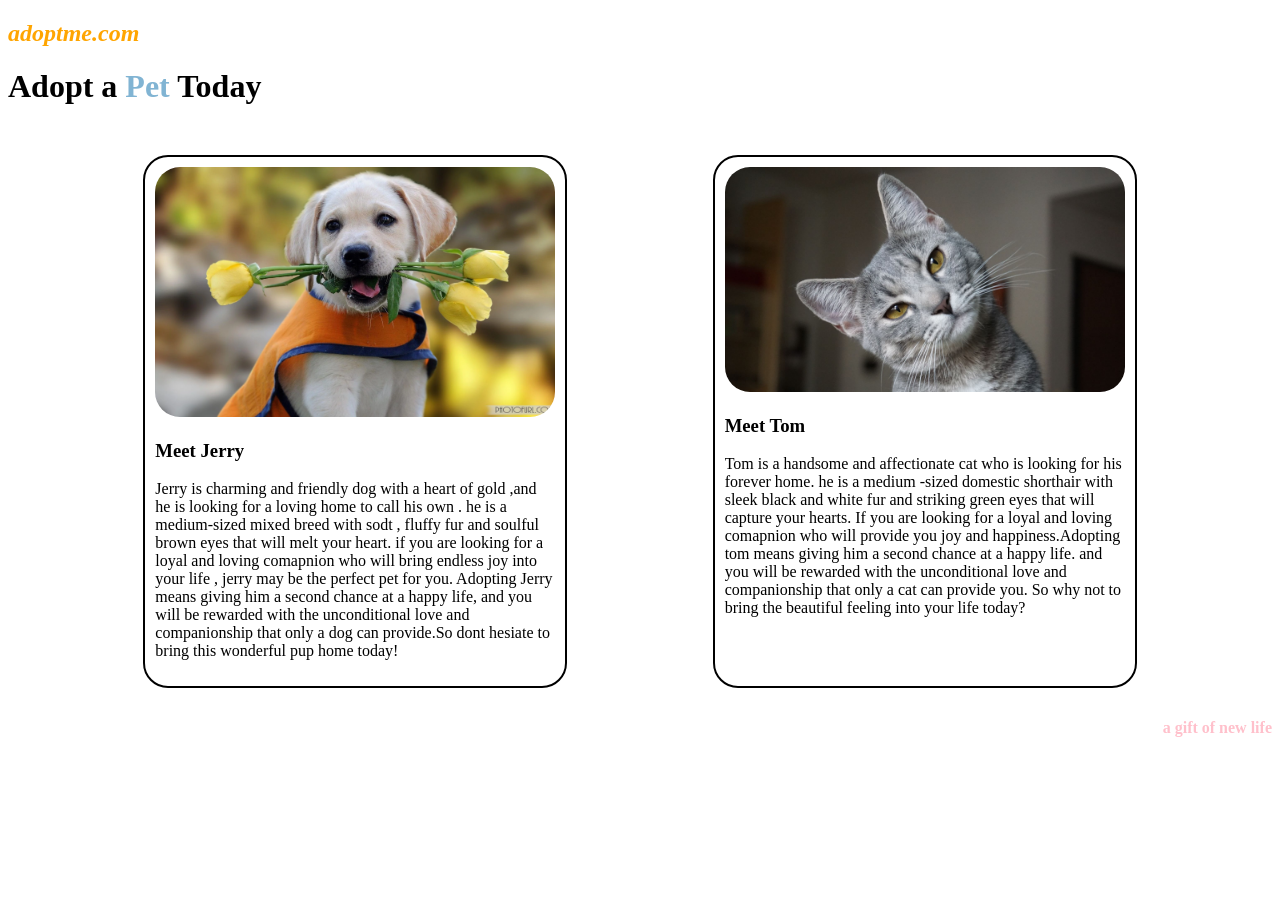
<file: index.html>
<!DOCTYPE html>
<html lang="en">
<head>
    <meta charset="UTF-8">
    <meta name="viewport" content="width=device-width, initial-scale=1.0">
    <title>Document</title>
    <link rel="stylesheet" href="petadoption.css">
</head>
<body>
    <h2><i>adoptme.com</i></h2>
    <h1>Adopt a<span> Pet</span> Today</h1>
    <br>
    <div id="pets">
        <div class="card">
            <img src="dog.jpg" alt="jerry"/>

            <h3>Meet Jerry</h3>
            <p>
                Jerry is  charming and friendly dog with a heart of gold ,and he is 
                looking for a loving home to call his own . he is a medium-sized mixed
                breed with sodt , fluffy fur and soulful brown eyes that will melt your
                 heart. if you are looking for  a loyal and loving comapnion who will 
                 bring endless joy into your life , jerry may be the perfect pet for
                 you. Adopting Jerry means giving him a second chance at a happy life,
                 and you will be rewarded with the unconditional love and companionship
                 that only  a dog can provide.So dont hesiate to bring this wonderful 
                 pup home today!
            
                </p>

        </div>
        <div class="card" >
            <img src="cat2 (1).jpg" alt="tom" />
            <h3>Meet Tom</h3>
            <p>
                Tom is a handsome and affectionate cat who is looking for his forever
                home. he is a medium -sized domestic shorthair with sleek black and 
                white fur and striking green eyes that will capture your hearts. If you
                are looking for a loyal and loving comapnion who will provide you joy and 
                happiness.Adopting tom means giving him a second chance at a happy life.
                and you will be rewarded with the unconditional love  and companionship
                that only a cat can provide you. So why not to bring the beautiful 
                feeling into your life today?

            </p>
        </div>
    </div>
<h4>a gift of new life</h4>
    
</body>
</html>
</file>
<file: petadoption.css>
.card{
   
    width:400px;
    
    border: 2px solid black;
    border-radius: 25px;
    padding: 10px;
    margin:10px;
  
}
img{
    width: 100%;
    
    border-radius: 25px;
   
}



h2{
    color: orange;
}
span{
    color: rgb(129, 180, 211);
}
h3{
    font-display: bold;
}
h4{
    text-align: right;
    color:pink;
}
#pets {
    display: flex;
    justify-content: space-evenly;
}
@media(min-width: 375px){
    #pets{
        flex-wrap: wrap;
    }
}
</file>
